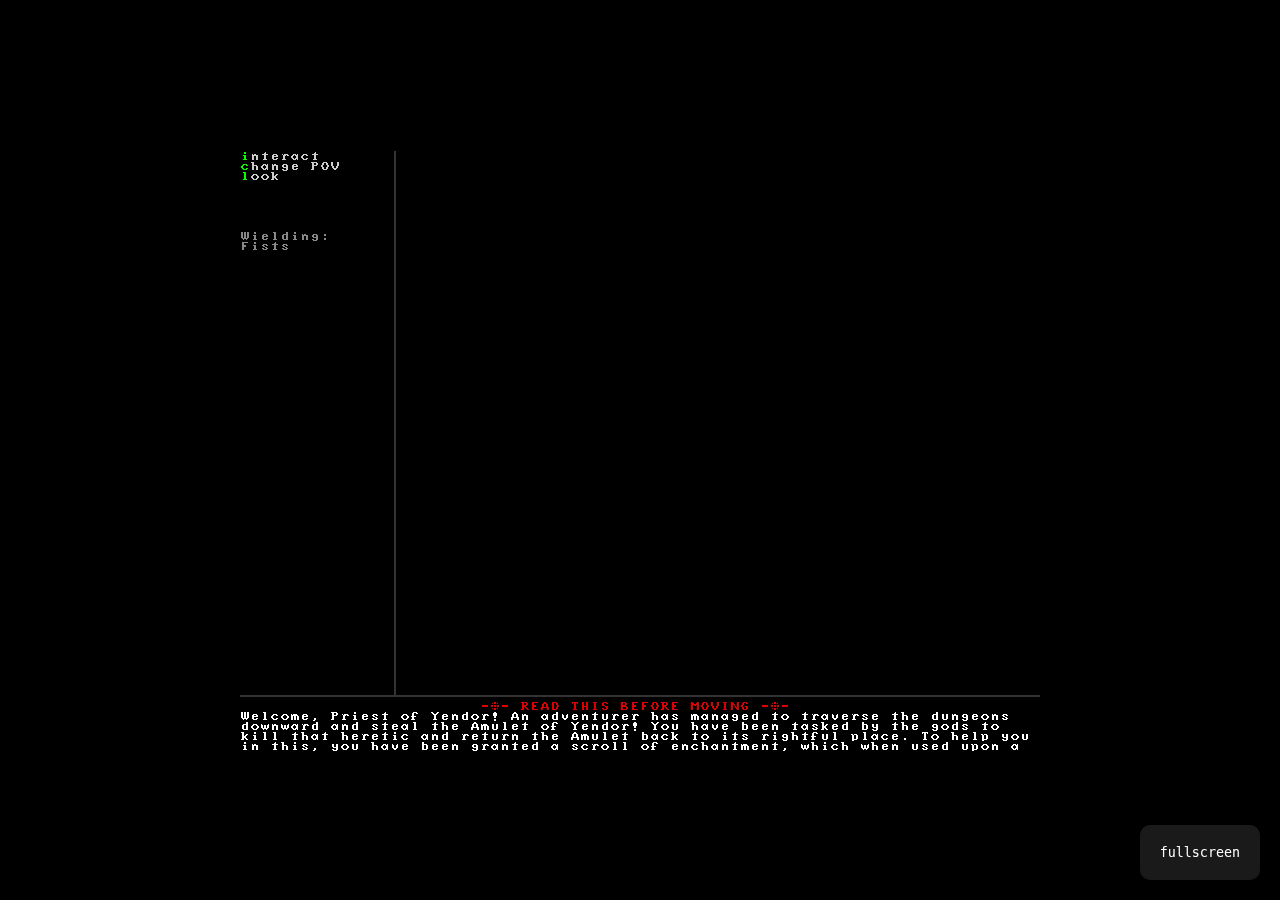
<file: index.html>
<!DOCTYPE html>
<html>
    <head>
        <title>roguelike</title>
        <link rel="stylesheet" href="game/style.css">
    </head>
    <body>
        <canvas id="roguelike">HTML Canvas seems to not be supported on your device</canvas>
        <button id="fullscreen">fullscreen</button>
        <script src="game/main.js" type="module"></script>
    </body>
</html>
</file>
<file: game/style.css>
#roguelike {
    display         : inline-block;
    vertical-align  : middle;
    image-rendering : pixelated;
}


@media (min-width: 1600px) and (min-height: 1200px) {
    #roguelike {
        scale: 2;
    }
}

body {
    text-align       : center;
    line-height      : 100vh;
    margin           : 0;
    padding          : 0;
    background-color : black;
}

#fullscreen {
    background-color : rgba(255, 255, 255, 0.1);
    color            : white;
    position         : fixed;
    right            : 20px;
    bottom           : 20px;
    padding          : 20px;
    border-radius    : 10px;
    border           : none;
    cursor           : pointer;
    transition       : background-color 0.2s;
    font-family      : monospace;
}

#fullscreen:hover {
    background-color: rgba(255, 255, 255, 0.5);
}
</file>
